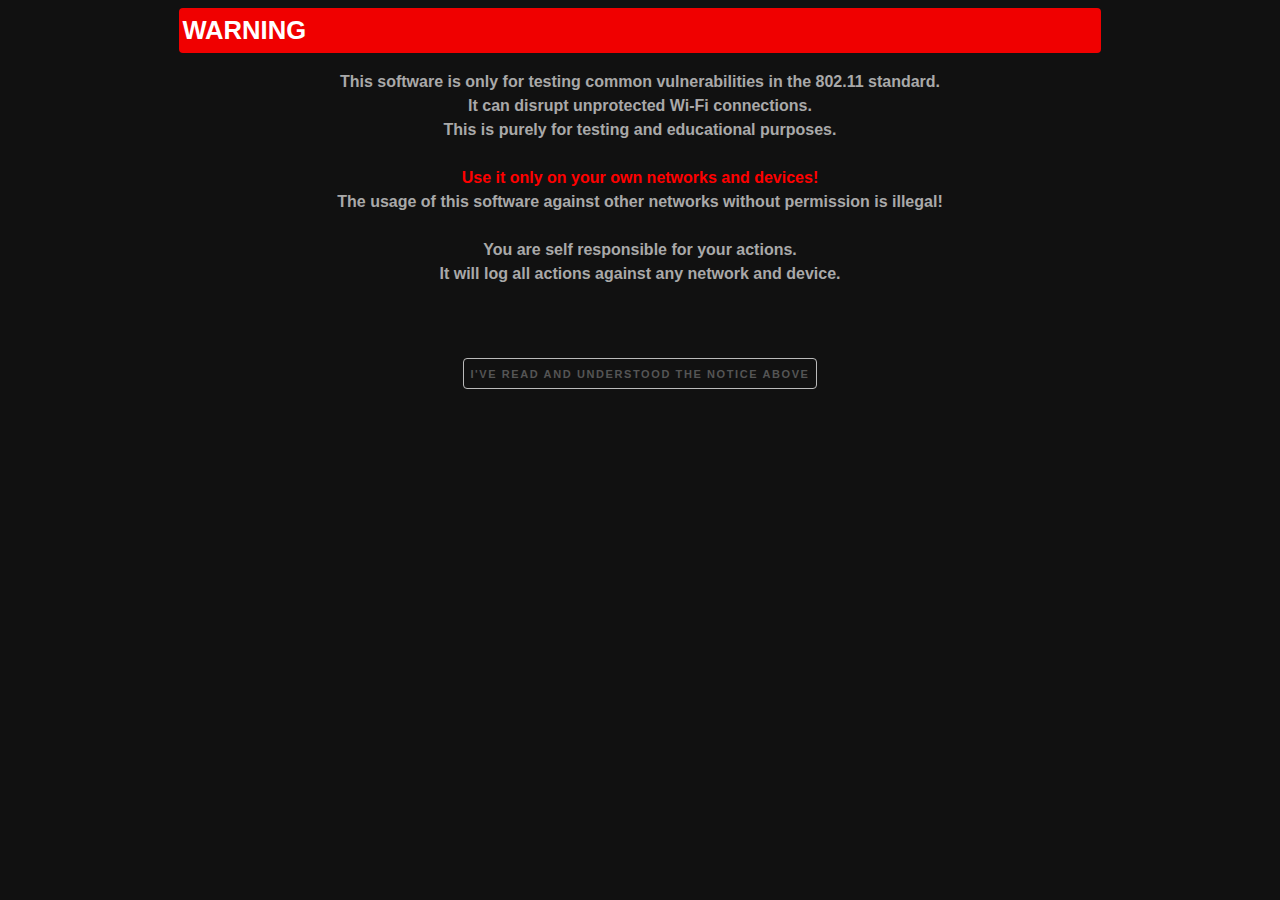
<file: WIfi Manipulate/esp8266_deauther-master/web_server/html/index.html>
<!Doctype html>
<html>
	<head>
		<meta charset="utf-8">
		<title>ESP8266 Deauther</title>
		<meta name="description" content="Wi-Fi Deauthenticator">
		<meta name="author" content="The Awkward Squad - Tanner Overly">
		<meta name="viewport" content="width=device-width, initial-scale=1">
		<script src="js/functions.js"></script>
		<link rel="stylesheet" href="style.css">
	</head>
	<body>
		<div id="error"></div>
		<div class="container">
			<div class="row">
				<div class="col-12">
					<h1 class="header">WARNING</h1>
					
					<p class="middle bold">
						This software is only for testing common vulnerabilities in the 802.11 standard.<br />
						It can disrupt unprotected Wi-Fi connections.<br/>
						This is purely for testing and educational purposes.<br />
						<br />
						<span class="warn">Use it only on your own networks and devices!</span><br />
						The usage of this software against other networks without permission is illegal!<br />
						<br />
						You are self responsible for your actions.<br />
						It will log all actions against any network and device.<br />
						<br />
						<br />
						<br />
						<a class="button" href="apscan.html">I've read and understood the notice above</a>
					</p>
				</div>
			</div>
		</div>
	</body>
</html>
</file>
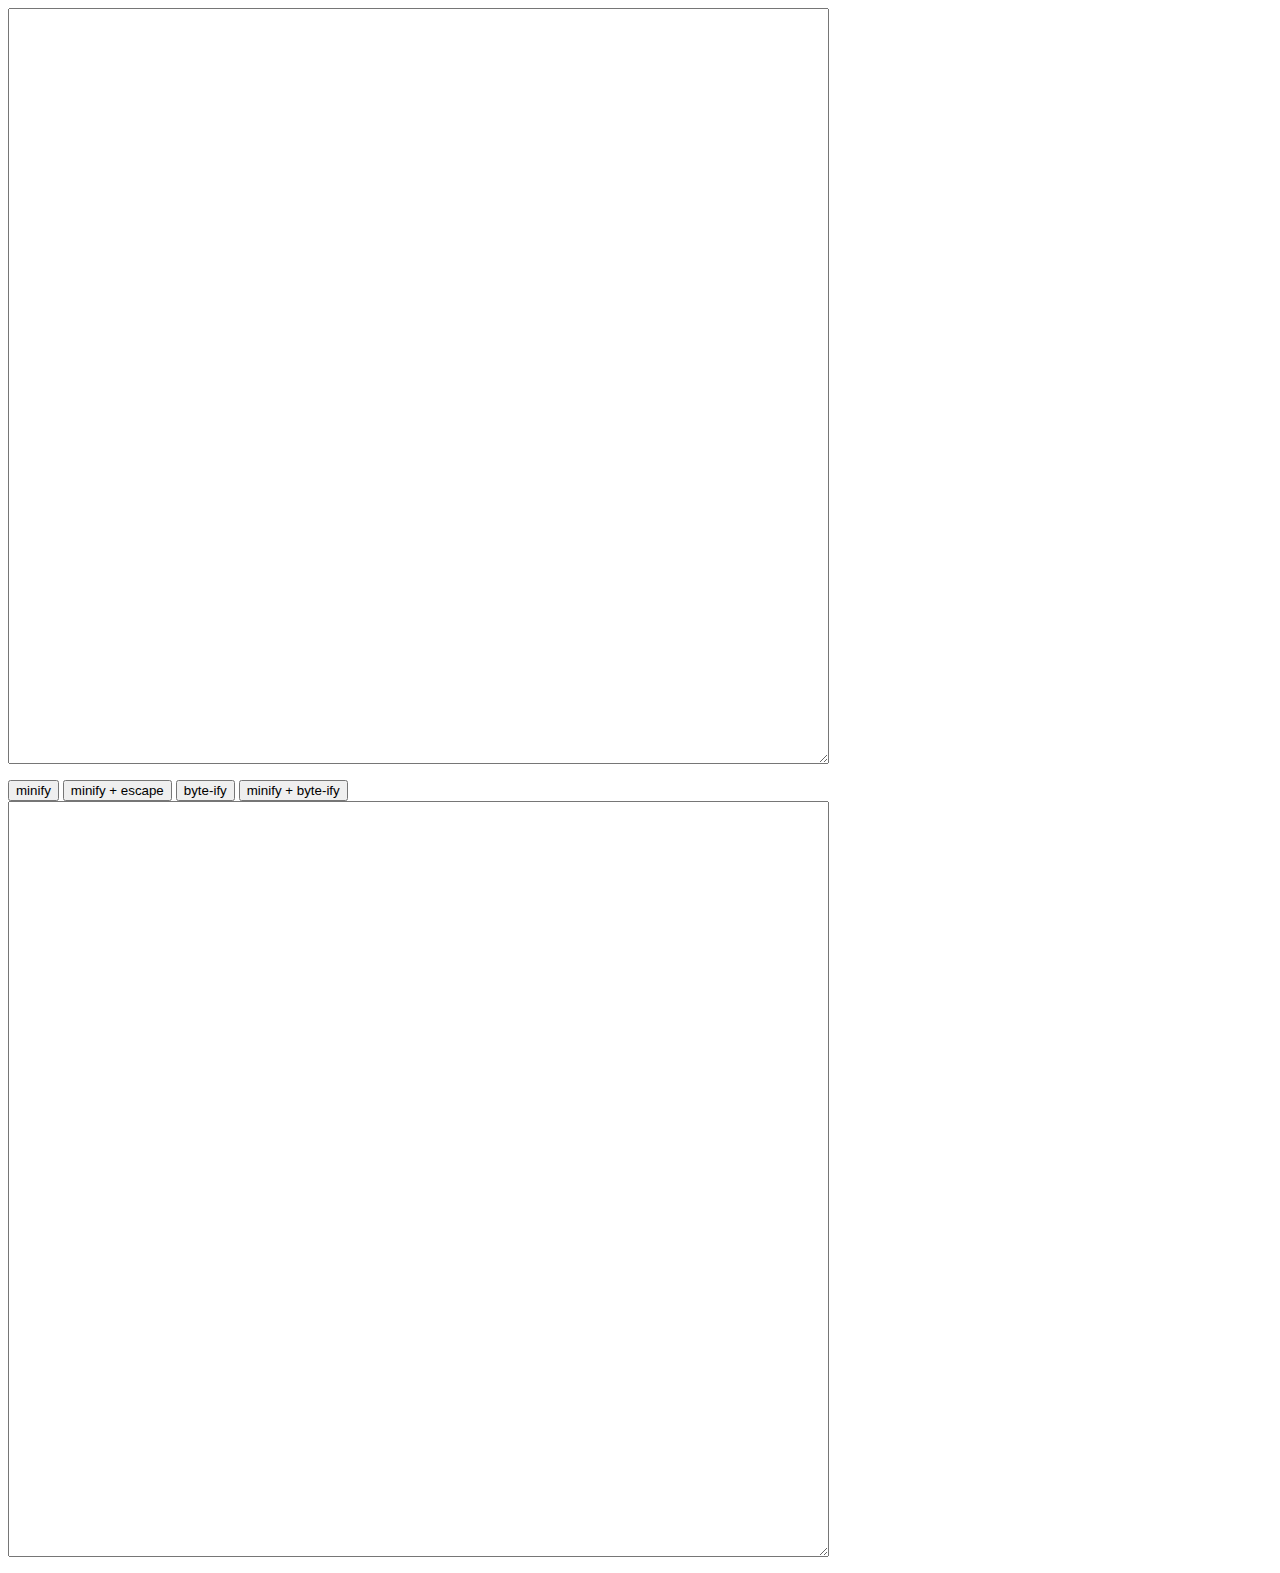
<file: WIfi Manipulate/esp8266_deauther-master/web_server/minifier.html>
<html>
  <head>
    <script src="jquery.js"></script>
    <script>
		
      function miniEsc(){
        var input = $('#input').val().replace(/\/\*(\*(?!\/)|[^*])*\*\//g, '').replace(/\r\n|\r|\n/g," ").replace( /\s\s+/g, ' ' ).replace(/"/g, '\\"' );
        $('#output').val(input);
        $('#info1').html($('#input').val().length);
        $('#info2').html(input.length);
      }
      
      function mini(){
        var input = $('#input').val().replace(/\/\*(\*(?!\/)|[^*])*\*\//g, '').replace(/\r\n|\r|\n/g," ").replace( /\s\s+/g, ' ' );
        $('#output').val(input);
        $('#info1').html($('#input').val().length);
        $('#info2').html(input.length);
      }
      
      String.prototype.convertToHex = function (delim) {
          return this.split("").map(function(c) {
              return ("0" + c.charCodeAt(0).toString(16)).slice(-2);
          }).join(delim || "");
      };
      
      function byte(){
        var input = $('#input').val().convertToHex(",0x");
        $('#output').val("0x"+input);
        $('#info1').html($('#input').val().length);
        $('#info2').html(input.length);
      }
	  
	  function byteAndmini(){
		var input = "0x"+$('#input').val().replace(/\/\*(\*(?!\/)|[^*])*\*\//g, '').replace(/\r\n|\r|\n/g," ").replace( /\s\s+/g, ' ' ).convertToHex(",0x");
        $('#output').val(input);
        $('#info1').html($('#input').val().length);
        $('#info2').html(input.length);
	  }
    </script>
  </head>
  <body>
    <textarea id="input" rows="50" cols="100"></textarea><br />
    <p id="info1"></p>
    <button onclick="mini()">minify</button>
    <button onclick="miniEsc()">minify + escape</button>
    <button onclick="byte()">byte-ify</button>
	<button onclick="byteAndmini()">minify + byte-ify</button><br />
    <textarea id="output" rows="50" cols="100"></textarea><br />
    <p id="info2"></p>
  </body>
</html>
</file>
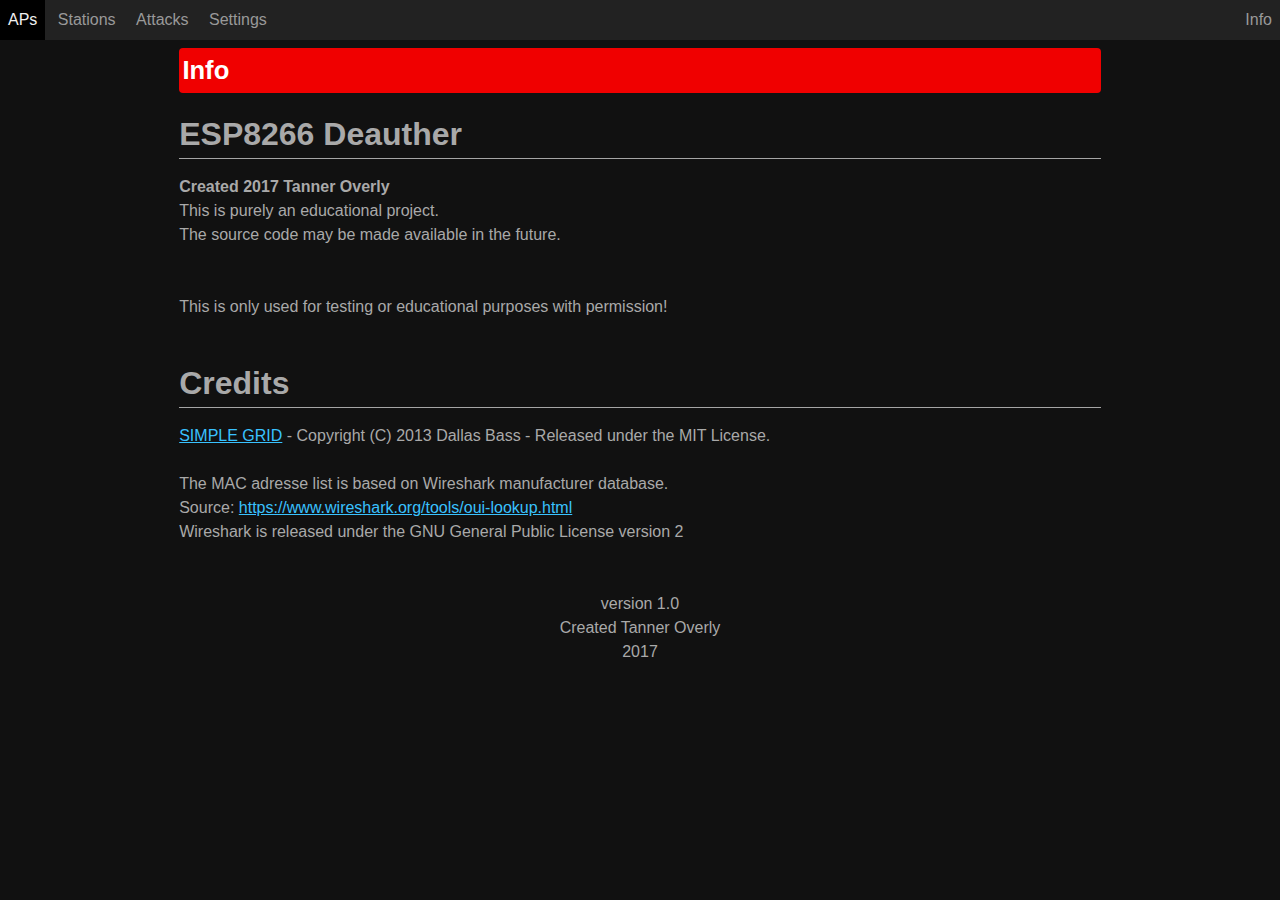
<file: WIfi Manipulate/esp8266_deauther-master/web_server/html/info.html>
<!Doctype html>
<html>
	<head>
		<meta charset="utf-8">
		<title>ESP8266 Deauther</title>
		<meta name="description" content="Wi-Fi Deauthenticator">
		<meta name="author" content="The Awkward Squad - Tanner Overly">
		<meta name="viewport" content="width=device-width, initial-scale=1">
		<link rel="stylesheet" href="style.css">
	</head>
	<body>
		<nav>
			<a href="apscan.html">APs</a>
			<a href="stations.html">Stations</a>
			<a href="attack.html">Attacks</a>
			<a href="settings.html">Settings</a>
			<a class="right" href="info.html">Info</a>
		</nav>
		<div id="error"></div>
		<div class="container">
			<div class="row">
				<div class="col-12">
					<h1 class="header">Info</h1>
					<h2>ESP8266 Deauther</h2>
					<p>
						<span class="bold">Created 2017 Tanner Overly</span><br />
						This is purely an educational project.
						<br />
						The source code may be made available in the future.<br />
						<br />
						<br />
						This is only used for testing or educational purposes with permission!<br />
						<br />
						
						
					</p>
					
					<h2>Credits</h2>
					<p>
						<a href="https://github.com/ThisIsDallas/Simple-Grid">SIMPLE GRID</a> - Copyright (C) 2013 Dallas Bass - Released under the MIT License.<br />
						<br />
						The MAC adresse list is based on Wireshark manufacturer database.<br />
						Source: <a href="https://www.wireshark.org/tools/oui-lookup.html">https://www.wireshark.org/tools/oui-lookup.html</a><br />
						Wireshark is released under the GNU General Public License version 2<br />
					</p>
					
					<div id="copyright">
						version 1.0<br />
						Created Tanner Overly<br />
                        2017<br />
						<br />
					</div>
				</div>
			</div>
		</div>
	</body>
</html>
</file>
<file: WIfi Manipulate/esp8266_deauther-master/web_server/html/style.css>
/* Global */
.header{
	font-size: 1.6rem;
	background: #F00000;
	color: #fff;
	padding:0.2rem;
	border-radius:4px;
	margin-top: 0;
}
nav, 
nav a{
	background: #222;
}
nav a{
	color: #999;
	padding: .5em;
	display: inline-block;
	text-decoration: none;
}
nav a:hover{
	background: #000;
	color:#f0f0f0;
}
meter{
	width: 45px;
}
h2{
	font-size: 1.5rem;
	border-bottom: 1px solid #A5A5A5;
	margin: 0;
}
table{
	width: 100%;
	text-align:center;
	border: none;
    border-collapse: collapse;
}
td{
	font-weight: normal;
	font-size: 0.85em;
}
.bottom-border{
	border-bottom: 1px solid #c3c3c3;
}
.selected{
	background: #00B0FF;
}
.left{
	float: left;
}
.right{
	float: right;
}
.bold{
	font-weight: bold;
}
.clear{
	clear: both;
}
.warn{
	font-weight: bold;
	color: #f00;
}
.middle{
	text-align: center;
}
.red{
	color:#f00;
}
.green{
	color:#1ecb1e;
}
.padding{
	padding: 0 1rem;
}
#error{
	text-align: center;
	color: #fff;
	background: #f00;
}
#copyright{
	text-align: center;
	margin-top: 3em;
	margin-bottom: 3em;
}
.selectedBtn{
	background: #fff;
}
a{
	color: #39C2FF;
	cursor: pointer;
}
input{
	border-radius: 4px;
	border: 1px solid #bbb;
	padding: 3px;
}
.button,
button,
input[type="submit"],
input[type="reset"],
input[type="button"] {
  padding: 0 6px;
  display: inline-block;
  height: 31px;
  color: #555;
  text-align: center;
  font-size: 11px;
  font-weight: 600;
  line-height: 30px;
  letter-spacing: .1rem;
  text-transform: uppercase;
  text-decoration: none;
  white-space: nowrap;
  background-color: transparent;
  border-radius: 4px;
  border: 1px solid #bbb;
  cursor: pointer;
  box-sizing: border-box; }
.button:hover,
button:hover,
input[type="submit"]:hover,
input[type="reset"]:hover,
input[type="button"]:hover{
  color: #333;
  border-color: #888;
  outline: 0;
}
.button-primary{
  color: #FFF;
  background-color: #33C3F0;
  border-color: #33C3F0;
}
.button-primary:hover {
  color: #FFF;
  background-color: #1EAEDB;
  border-color: #1EAEDB;
}
.button-warn{
	background: #f00;
	color: #fff;
}

/**
*** SIMPLE GRID
*** (C) ZACH COLE 2016
**/

/*@import url(https://fonts.googleapis.com/css?family=Lato:400,300,300italic,400italic,700,700italic);*/
/* UNIVERSAL */

html,
body {
    background-color: #111111;
    height: 100%;
    width: 100%;
    margin: 0;
    padding: 0;
    left: 0;
    top: 0;
    font-size: 100%;
}

/* ROOT FONT STYLES */

* {
    font-family: /*'Lato',*/ Helvetica, sans-serif;
    color: darkgray;
    line-height: 1.5;
}

/* TYPOGRAPHY */

h1 {
    font-size: 2.5rem;
}

h2 {
    font-size: 2rem;
}

h3 {
    font-size: 1.375rem;
}

h4 {
    font-size: 1.125rem;
}

h5 {
    font-size: 1rem;
}

h6 {
    font-size: 0.875rem;
}

p {
    /*font-size: 1.125rem;*/
    font-weight: 200;
    /*line-height: 1.8;*/
}

.font-light {
  font-weight: 300;
}

.font-regular {
  font-weight: 400;
}

.font-heavy {
  font-weight: 700;
}

/* POSITIONING */

.left {
  text-align: left;
}

.right {
  text-align: right;
}

.center {
  text-align: center;
  margin-left: auto;
  margin-right: auto;
}

.justify {
  text-align: justify;
}

/* ==== GRID SYSTEM ==== */

.container {
  width: 100%;
  margin-left: auto;
  margin-right: auto;
}

.row {
  position: relative;
  width: 100%;
}

.row [class^="col"] {
  float: left;
  margin: 0.5rem 2%;
  min-height: 0.125rem;
}

.col-1,
.col-2,
.col-3,
.col-4,
.col-5,
.col-6,
.col-7,
.col-8,
.col-9,
.col-10,
.col-11,
.col-12 {
  width: 96%;
}

.col-1-sm {
  width: 4.33%;
}

.col-2-sm {
  width: 12.66%;
}

.col-3-sm {
  width: 21%;
}

.col-4-sm {
  width: 29.33%;
}

.col-5-sm {
  width: 37.66%;
}

.col-6-sm {
  width: 46%;
}

.col-7-sm {
  width: 54.33%;
}

.col-8-sm {
  width: 62.66%;
}

.col-9-sm {
  width: 71%;
}

.col-10-sm {
  width: 79.33%;
}

.col-11-sm {
  width: 87.66%;
}

.col-12-sm {
  width: 96%;
}

.row::after {
	content: "";
	display: table;
	clear: both;
}

.hidden-sm {
  display: none;
}

@media only screen and (min-width: 33.75em) {  /* 540px */
  .container {
    width: 85%;
  }
}

@media only screen and (min-width: 45em) {  /* 720px */
  .col-1 {
    width: 4.33%;
  }

  .col-2 {
    width: 12.66%;
  }

  .col-3 {
    width: 21%;
  }

  .col-4 {
    width: 29.33%;
  }

  .col-5 {
    width: 37.66%;
  }

  .col-6 {
    width: 46%;
  }

  .col-7 {
    width: 54.33%;
  }

  .col-8 {
    width: 62.66%;
  }

  .col-9 {
    width: 71%;
  }

  .col-10 {
    width: 79.33%;
  }

  .col-11 {
    width: 87.66%;
  }

  .col-12 {
    width: 96%;
  }

  .hidden-sm {
    display: block;
  }
}

@media only screen and (min-width: 60em) { /* 960px */
  .container {
    width: 80%;
    max-width: 60rem;
  }
}
</file>
